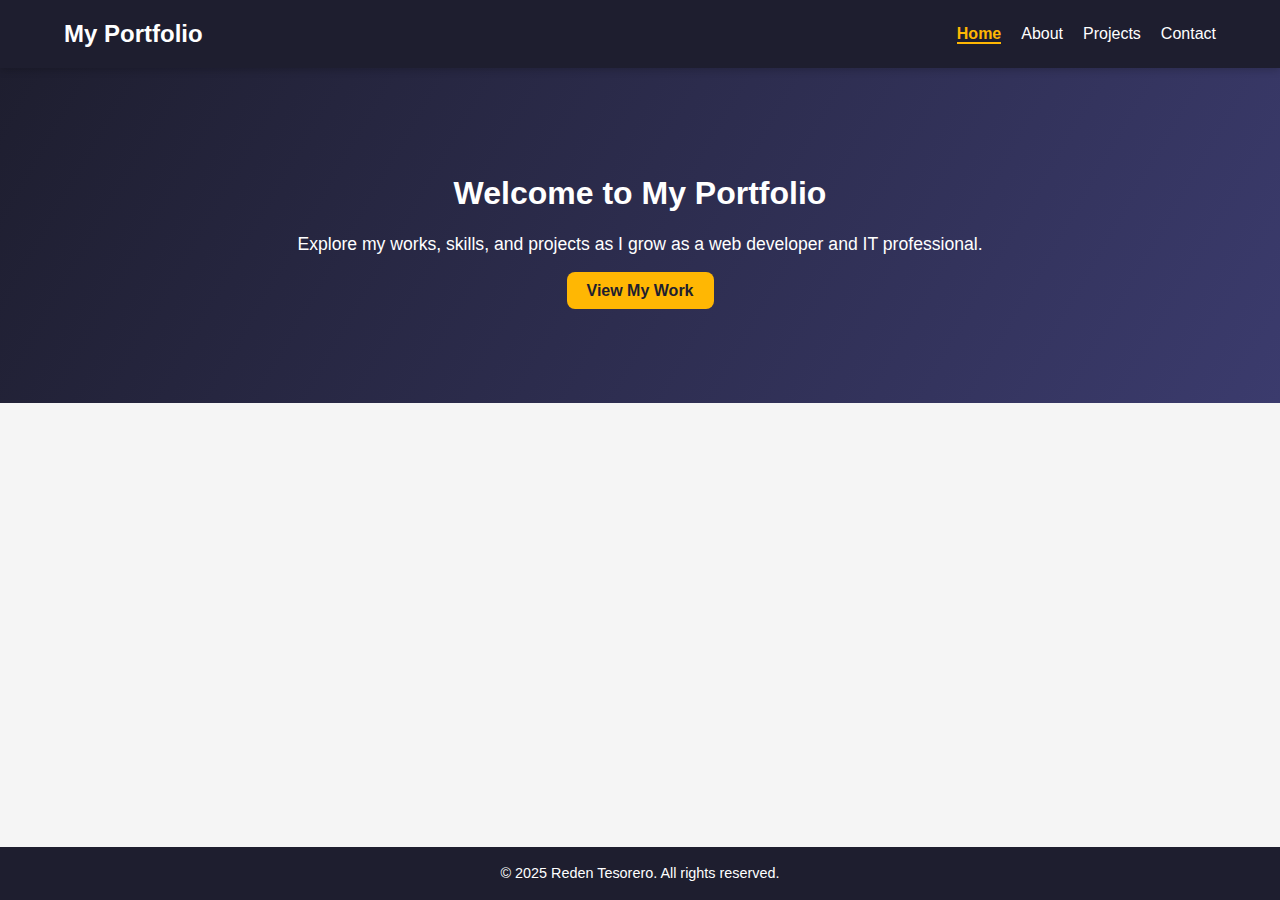
<file: index.html>
<!DOCTYPE html>
<html lang="en">
<head>
  <meta charset="UTF-8">
  <meta name="viewport" content="width=device-width, initial-scale=1.0">
  <title>Home | Reden Tesorero Portfolio</title>
  <link rel="stylesheet" href="style.css">
</head>
<body>

  <header>
    <nav class="navbar">
      <h1 class="logo">My Portfolio</h1>
      <ul class="nav-links">
        <li><a href="index.html" class="active">Home</a></li>
        <li><a href="about.html">About</a></li>
        <li><a href="projects.html">Projects</a></li>
        <li><a href="contact.html">Contact</a></li>
      </ul>
    </nav>
  </header>

  <main>
    <section class="home">
      <div class="home-content">
        <h2>Welcome to My Portfolio</h2>
        <p>Explore my works, skills, and projects as I grow as a web developer and IT professional.</p>
        <a href="projects.html" class="btn">View My Work</a>
      </div>
    </section>
  </main>

  <footer>
    <p>&copy; 2025 Reden Tesorero. All rights reserved.</p>
  </footer>

</body>
</html>
</file>
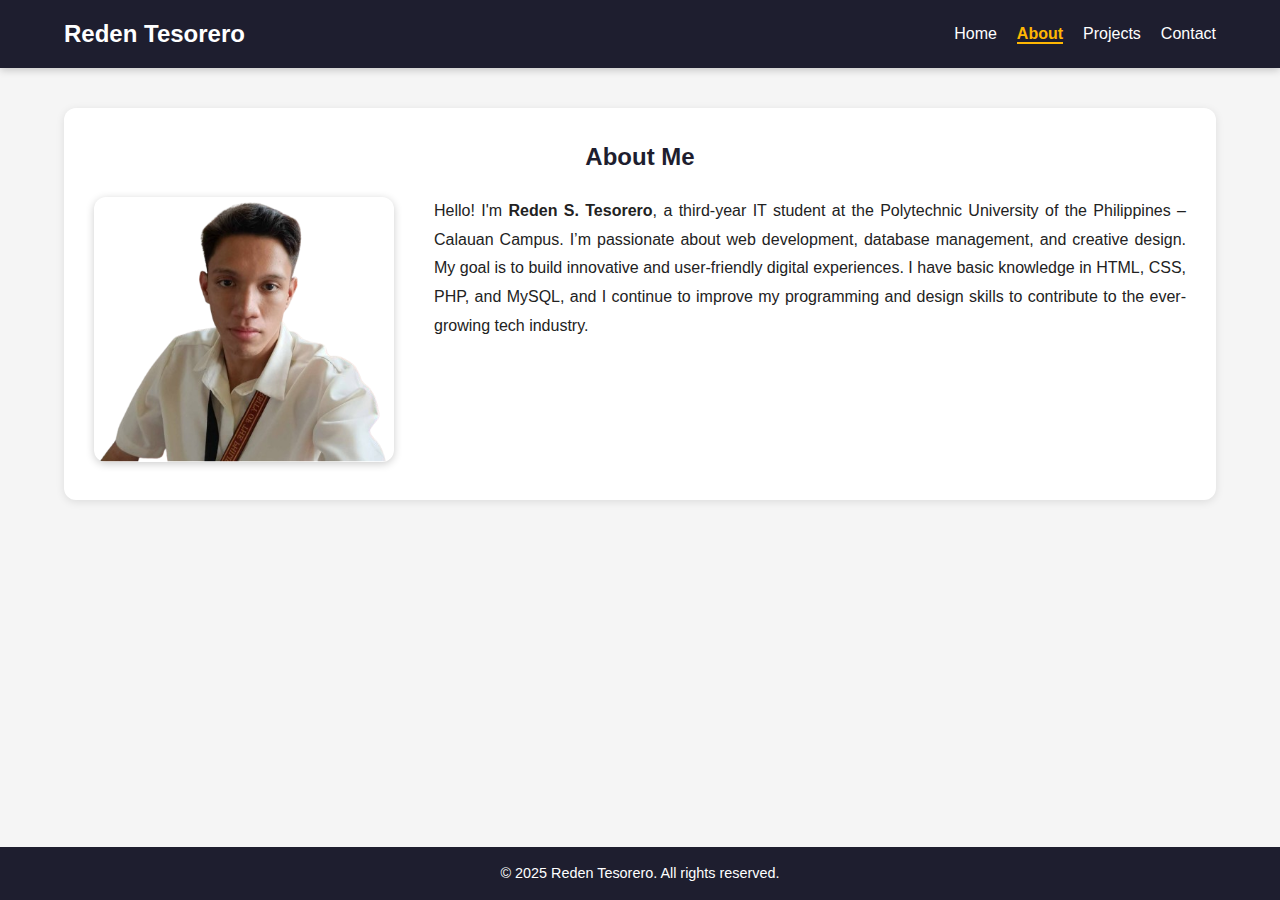
<file: about.html>
<!DOCTYPE html>
<html lang="en">
<head>
  <meta charset="UTF-8">
  <meta name="viewport" content="width=device-width, initial-scale=1.0">
  <title>About | Reden Tesorero Portfolio</title>
  <link rel="stylesheet" href="style.css">
</head>
<body>

  <header>
    <nav class="navbar">
      <h1 class="logo">Reden Tesorero</h1>
      <ul class="nav-links">
        <li><a href="index.html">Home</a></li>
        <li><a href="about.html" class="active">About</a></li>
        <li><a href="projects.html">Projects</a></li>
        <li><a href="contact.html">Contact</a></li>
      </ul>
    </nav>
  </header>

  <main>
    <section class="about">
      <h2>About Me</h2>

      <div class="about-container">
        <div class="about-image">
          <!-- Replace this with your actual image file -->
          <img src="Images/tesorero1.png" alt="Reden Tesorero Photo">
        </div>

        <div class="about-text">
          <p>Hello! I'm <strong>Reden S. Tesorero</strong>, a third-year IT student at the Polytechnic University of the Philippines – Calauan Campus. I’m passionate about web development, database management, and creative design. My goal is to build innovative and user-friendly digital experiences. 
            I have basic knowledge in HTML, CSS, PHP, and MySQL, and I continue to improve my programming and design skills to contribute to the ever-growing tech industry.</p>
        </div>
      </div>
    </section>
  </main>

  <footer>
    <p>&copy; 2025 Reden Tesorero. All rights reserved.</p>
  </footer>

</body>
</html>
</file>
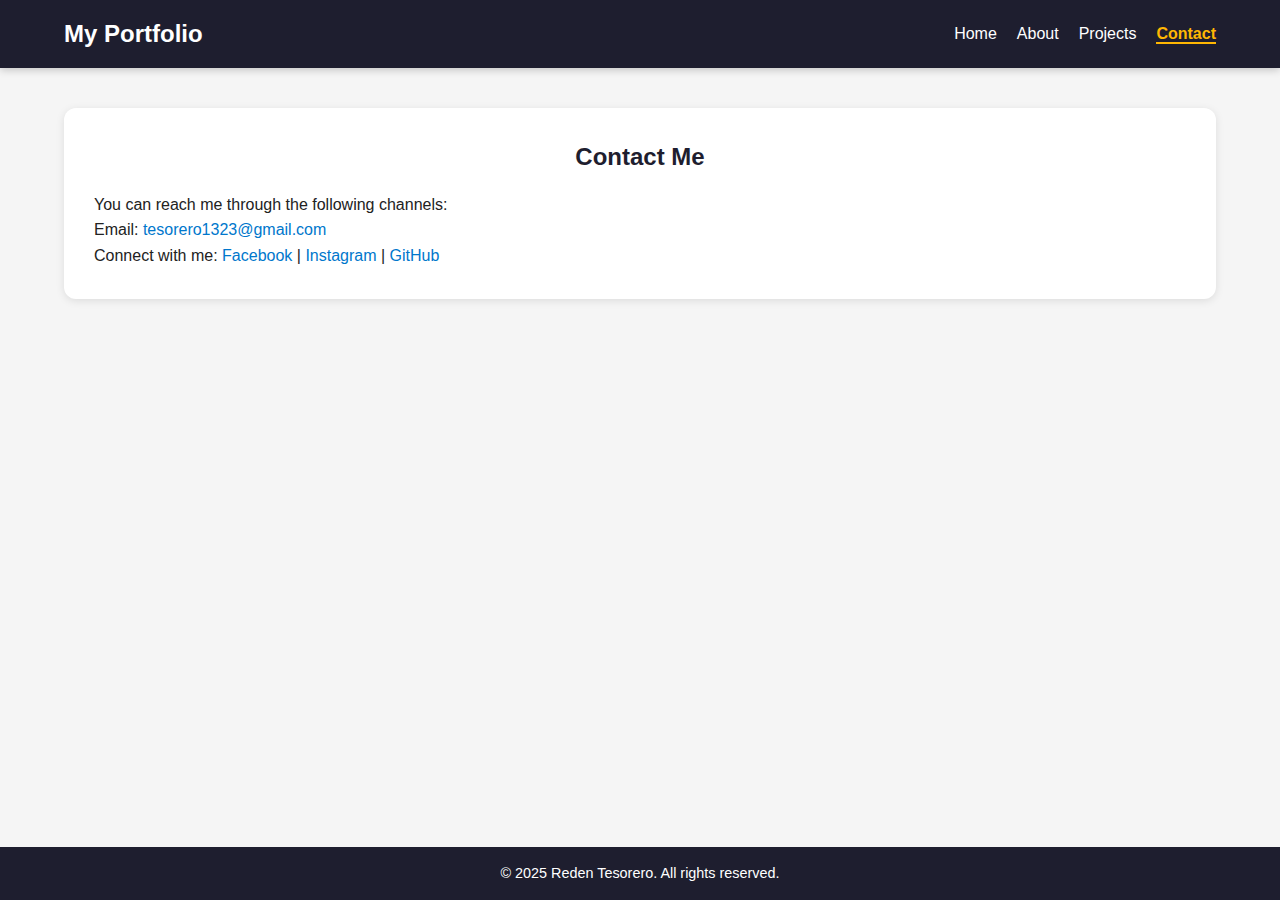
<file: contact.html>
<!DOCTYPE html>
<html lang="en">
<head>
  <meta charset="UTF-8">
  <meta name="viewport" content="width=device-width, initial-scale=1.0">
  <title>Contact | Reden Tesorero Portfolio</title>
  <link rel="stylesheet" href="style.css">
</head>
<body>

  <header>
    <nav class="navbar">
      <h1 class="logo">My Portfolio</h1>
      <ul class="nav-links">
        <li><a href="index.html">Home</a></li>
        <li><a href="about.html">About</a></li>
        <li><a href="projects.html">Projects</a></li>
        <li><a href="contact.html" class="active">Contact</a></li>
      </ul>
    </nav>
  </header>

  <main>
    <section class="contact">
      <h2>Contact Me</h2>
      <p>You can reach me through the following channels:</p>
      <p>Email: <a href="mailto:tesorero1323@gmail.com">tesorero1323@gmail.com</a></p>
      <p>Connect with me: 
        <a href="https://www.facebook.com/redennn.13">Facebook</a> | 
        <a href="https://www.instagram.com/redwxyz/">Instagram</a> | 
        <a href="https://github.com/redwxyz">GitHub</a>
      </p>
    </section>
  </main>

  <footer>
    <p>&copy; 2025 Reden Tesorero. All rights reserved.</p>
  </footer>

</body>
</html>
</file>
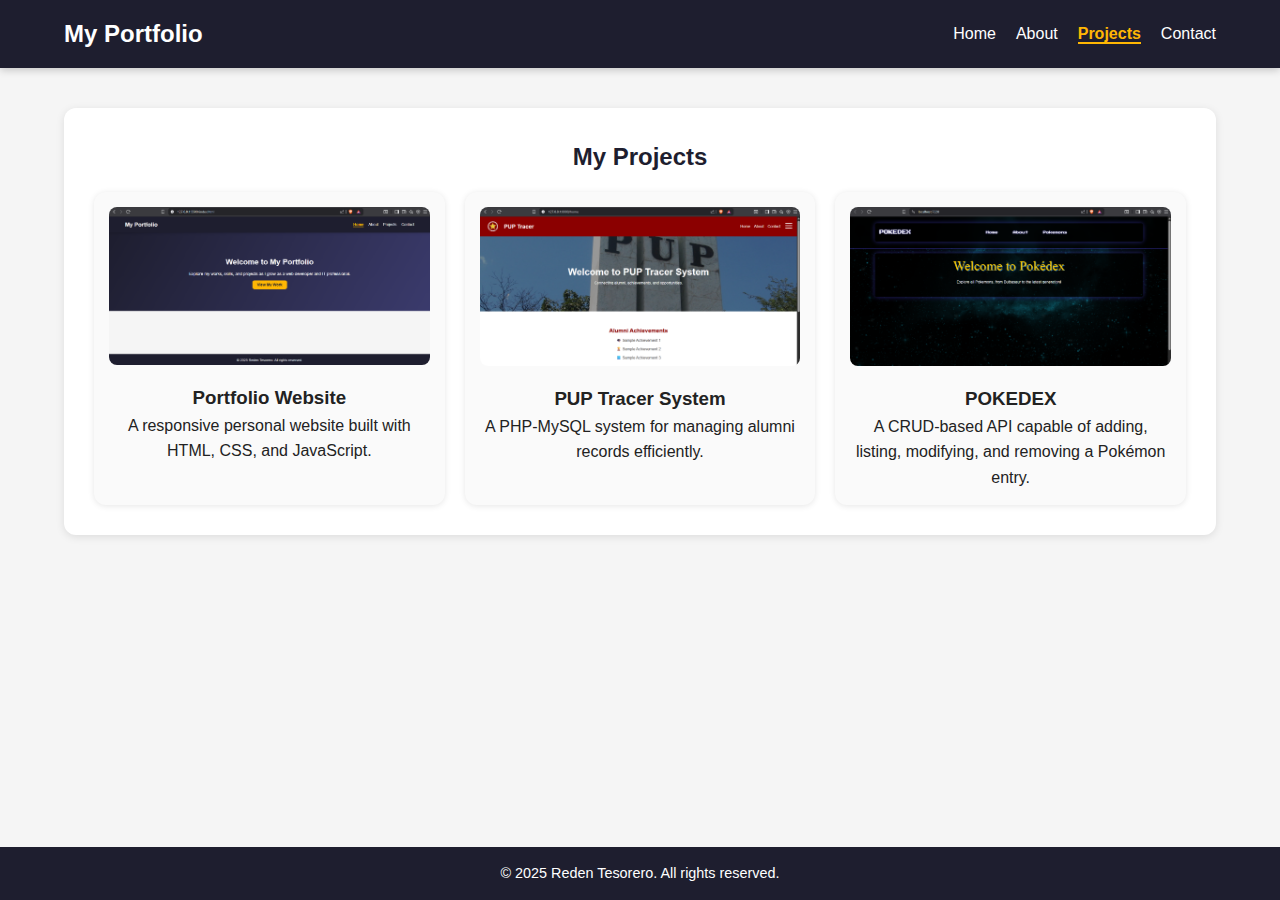
<file: projects.html>
<!DOCTYPE html>
<html lang="en">
<head>
  <meta charset="UTF-8">
  <meta name="viewport" content="width=device-width, initial-scale=1.0">
  <title>Projects | Reden Tesorero Portfolio</title>
  <link rel="stylesheet" href="style.css">
</head>
<body>

  <header>
    <nav class="navbar">
      <h1 class="logo">My Portfolio</h1>
      <ul class="nav-links">
        <li><a href="index.html">Home</a></li>
        <li><a href="about.html">About</a></li>
        <li><a href="projects.html" class="active">Projects</a></li>
        <li><a href="contact.html">Contact</a></li>
      </ul>
    </nav>
  </header>

  <main>
    <section class="projects">
      <h2>My Projects</h2>
      <div class="project-container">
        <div class="project">
          <img src="Images/portfolio.png" alt="Portfolio Website">
          <h3>Portfolio Website</h3>
          <p>A responsive personal website built with HTML, CSS, and JavaScript.</p>          
        </div>
        <div class="project">
          <img src="Images/tracer.png" alt="PUP Tracer System">
          <h3>PUP Tracer System</h3>
          <p>A PHP-MySQL system for managing alumni records efficiently.</p>
        </div>
        <div class="project">
          <img src="Images/pokedex.png" alt="POKEDEX">
          <h3>POKEDEX</h3>
          <p>A CRUD-based API capable of adding, listing, modifying, and removing a Pokémon entry.</p>
        </div>
      </div>
    </section>
  </main>

  <footer>
    <p>&copy; 2025 Reden Tesorero. All rights reserved.</p>
  </footer>

</body>
</html>
</file>
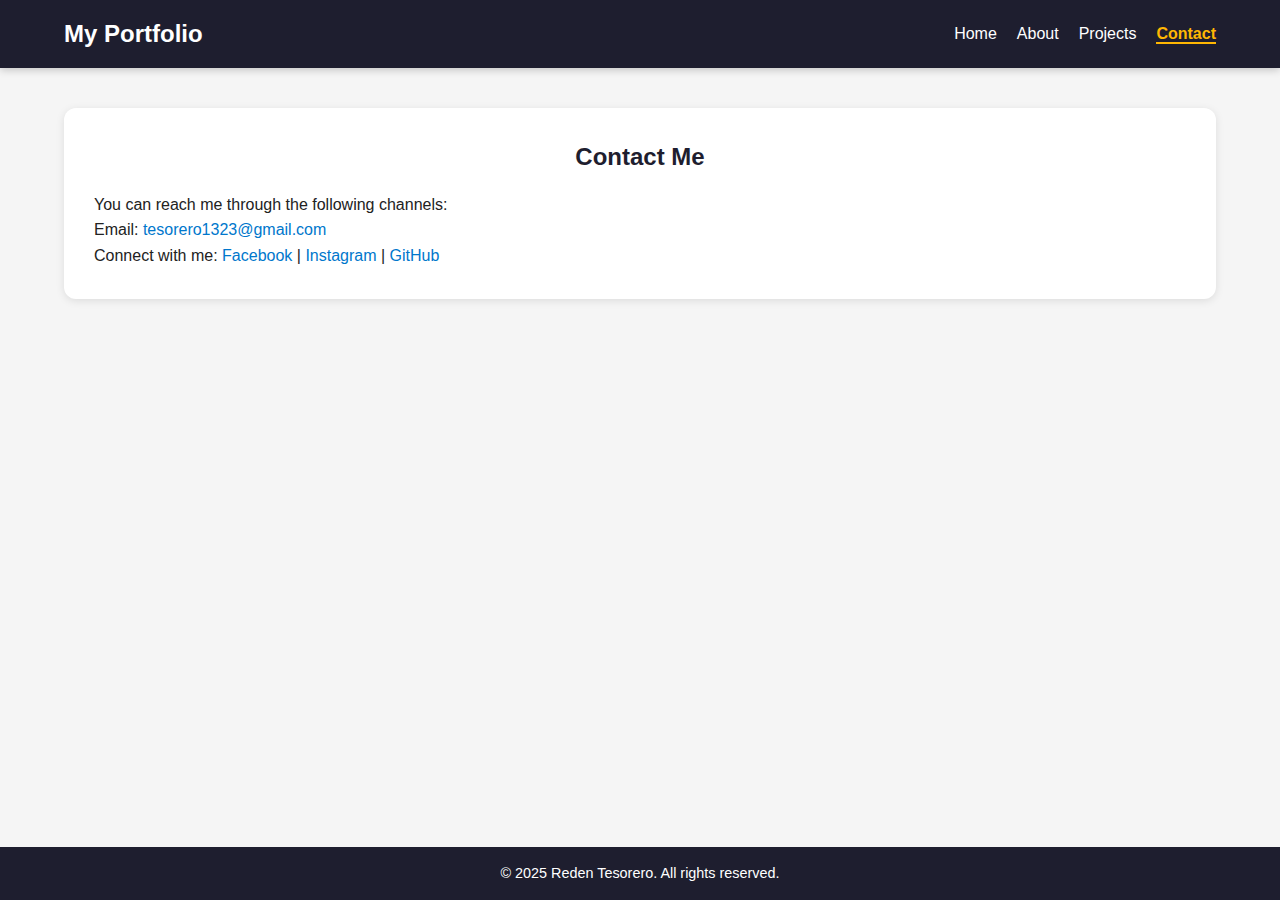
<file: Portfolio/contact.html>
<!DOCTYPE html>
<html lang="en">
<head>
  <meta charset="UTF-8">
  <meta name="viewport" content="width=device-width, initial-scale=1.0">
  <title>Contact | Reden Tesorero Portfolio</title>
  <link rel="stylesheet" href="style.css">
</head>
<body>

  <header>
    <nav class="navbar">
      <h1 class="logo">My Portfolio</h1>
      <ul class="nav-links">
        <li><a href="index.html">Home</a></li>
        <li><a href="about.html">About</a></li>
        <li><a href="projects.html">Projects</a></li>
        <li><a href="contact.html" class="active">Contact</a></li>
      </ul>
    </nav>
  </header>

  <main>
    <section class="contact">
      <h2>Contact Me</h2>
      <p>You can reach me through the following channels:</p>
      <p>Email: <a href="mailto:tesorero1323@gmail.com">tesorero1323@gmail.com</a></p>
      <p>Connect with me: 
        <a href="https://www.facebook.com/redennn.13">Facebook</a> | 
        <a href="https://www.instagram.com/redwxyz/">Instagram</a> | 
        <a href="#">GitHub</a>
      </p>
    </section>
  </main>

  <footer>
    <p>&copy; 2025 Reden Tesorero. All rights reserved.</p>
  </footer>

</body>
</html>
</file>
<file: style.css>
/* Global Styles */
* {
  margin: 0;
  padding: 0;
  box-sizing: border-box;
}

/* Make footer stay at the bottom */
html, body {
  height: 100%;
}

body {
  font-family: 'Poppins', sans-serif;
  line-height: 1.6;
  color: #222;
  background-color: #f5f5f5;
  display: flex;
  flex-direction: column;
  scroll-behavior: smooth; /* Enables smooth scrolling */
}

/* Header / Navigation */
header {
  background-color: #1e1e2f;
  color: #fff;
  position: sticky;
  top: 0;
  z-index: 1000;
  box-shadow: 0 2px 8px rgba(0,0,0,0.2);
}

.navbar {
  display: flex;
  justify-content: space-between;
  align-items: center;
  width: 90%;
  margin: auto;
  padding: 15px 0;
}

.logo {
  font-size: 1.5rem;
  font-weight: bold;
}

.nav-links {
  list-style: none;
  display: flex;
  gap: 20px;
}

.nav-links a {
  color: #fff;
  text-decoration: none;
  transition: 0.3s;
}

.nav-links a:hover {
  color: #ffb703;
}

/* Active Navigation Link */
.nav-links a.active {
  color: #ffb703;
  font-weight: bold;
  border-bottom: 2px solid #ffb703;
}

/* Main area */
main {
  flex: 1;
}

/* Home Section */
.home {
  background: linear-gradient(120deg, #1e1e2f, #3b3b6d);
  color: #fff;
  text-align: center;
  padding: 100px 20px;
}

.home-content h2 {
  font-size: 2rem;
  margin-bottom: 10px;
}

.home-content p {
  font-size: 1.1rem;
  margin-bottom: 20px;
}

.btn {
  background-color: #ffb703;
  color: #1e1e2f;
  padding: 10px 20px;
  border-radius: 8px;
  text-decoration: none;
  font-weight: bold;
  transition: 0.3s;
}

.btn:hover {
  background-color: #ffa500;
}

/* About, Projects, Contact Sections */
.about, .projects, .contact {
  width: 90%;
  margin: 40px auto;
  background-color: #fff;
  padding: 30px;
  border-radius: 12px;
  box-shadow: 0 2px 8px rgba(0,0,0,0.1);
}

.about h2, .projects h2, .contact h2 {
  color: #1e1e2f;
  margin-bottom: 15px;
  text-align: center;
}

/* ✅ Updated About Section with Image Beside Text */
.about-container {
  display: flex;
  align-items: flex-start;
  justify-content: center;
  gap: 40px;
  flex-wrap: nowrap;
  margin-top: 20px;
}

.about-image {
  flex: 0 0 300px;
}

.about-image img {
  width: 100%;
  height: auto;
  border-radius: 12px;
  box-shadow: 0 2px 8px rgba(0,0,0,0.2);
  object-fit: cover;
}

.about-text {
  flex: 1;
  text-align: justify;
  line-height: 1.8;
}

/* Projects Section */
.project-container {
  display: grid;
  grid-template-columns: repeat(auto-fit, minmax(250px, 1fr));
  gap: 20px;
}

.project {
  background: #fafafa;
  border-radius: 12px;
  padding: 15px;
  text-align: center;
  box-shadow: 0 1px 6px rgba(0,0,0,0.1);
}

.project img {
  width: 100%;
  border-radius: 8px;
  margin-bottom: 10px;
}

.project a {
  display: inline-block;
  margin-top: 8px;
  color: #0077cc;
  text-decoration: none;
}

.project a:hover {
  color: #005fa3;
}

/* Contact Section */
.contact a {
  color: #0077cc;
  text-decoration: none;
}

.contact a:hover {
  text-decoration: underline;
}

/* Footer */
footer {
  text-align: center;
  padding: 15px;
  background-color: #1e1e2f;
  color: #fff;
  font-size: 0.9rem;
  margin-top: auto;
}

/* Responsive Design */
@media (max-width: 768px) {
  .navbar {
    flex-direction: column;
  }

  .nav-links {
    flex-direction: column;
    align-items: center;
  }

  .home-content h2 {
    font-size: 1.5rem;
  }

  /* Responsive About Section */
  .about-container {
    flex-direction: column;
    align-items: center;
    text-align: center;
  }

  .about-text {
    text-align: center;
  }

  .about-image {
    flex: none;
    width: 70%;
    margin-bottom: 20px;
  }
}
</file>
<file: Portfolio/style.css>
/* Global Styles */
* {
  margin: 0;
  padding: 0;
  box-sizing: border-box;
}

/* Make footer stay at the bottom */
html, body {
  height: 100%;
}

body {
  font-family: 'Poppins', sans-serif;
  line-height: 1.6;
  color: #222;
  background-color: #f5f5f5;
  display: flex;
  flex-direction: column;
  scroll-behavior: smooth; /* Enables smooth scrolling */
}

/* Header / Navigation */
header {
  background-color: #1e1e2f;
  color: #fff;
  position: sticky;
  top: 0;
  z-index: 1000;
  box-shadow: 0 2px 8px rgba(0,0,0,0.2);
}

.navbar {
  display: flex;
  justify-content: space-between;
  align-items: center;
  width: 90%;
  margin: auto;
  padding: 15px 0;
}

.logo {
  font-size: 1.5rem;
  font-weight: bold;
}

.nav-links {
  list-style: none;
  display: flex;
  gap: 20px;
}

.nav-links a {
  color: #fff;
  text-decoration: none;
  transition: 0.3s;
}

.nav-links a:hover {
  color: #ffb703;
}

/* Active Navigation Link */
.nav-links a.active {
  color: #ffb703;
  font-weight: bold;
  border-bottom: 2px solid #ffb703;
}

/* Main area */
main {
  flex: 1;
}

/* Home Section */
.home {
  background: linear-gradient(120deg, #1e1e2f, #3b3b6d);
  color: #fff;
  text-align: center;
  padding: 100px 20px;
}

.home-content h2 {
  font-size: 2rem;
  margin-bottom: 10px;
}

.home-content p {
  font-size: 1.1rem;
  margin-bottom: 20px;
}

.btn {
  background-color: #ffb703;
  color: #1e1e2f;
  padding: 10px 20px;
  border-radius: 8px;
  text-decoration: none;
  font-weight: bold;
  transition: 0.3s;
}

.btn:hover {
  background-color: #ffa500;
}

/* About, Projects, Contact Sections */
.about, .projects, .contact {
  width: 90%;
  margin: 40px auto;
  background-color: #fff;
  padding: 30px;
  border-radius: 12px;
  box-shadow: 0 2px 8px rgba(0,0,0,0.1);
}

.about h2, .projects h2, .contact h2 {
  color: #1e1e2f;
  margin-bottom: 15px;
  text-align: center;
}

/* ✅ Updated About Section with Image Beside Text */
.about-container {
  display: flex;
  align-items: flex-start;
  justify-content: center;
  gap: 40px;
  flex-wrap: nowrap;
  margin-top: 20px;
}

.about-image {
  flex: 0 0 300px;
}

.about-image img {
  width: 100%;
  height: auto;
  border-radius: 12px;
  box-shadow: 0 2px 8px rgba(0,0,0,0.2);
  object-fit: cover;
}

.about-text {
  flex: 1;
  text-align: justify;
  line-height: 1.8;
}

/* Projects Section */
.project-container {
  display: grid;
  grid-template-columns: repeat(auto-fit, minmax(250px, 1fr));
  gap: 20px;
}

.project {
  background: #fafafa;
  border-radius: 12px;
  padding: 15px;
  text-align: center;
  box-shadow: 0 1px 6px rgba(0,0,0,0.1);
}

.project img {
  width: 100%;
  border-radius: 8px;
  margin-bottom: 10px;
}

.project a {
  display: inline-block;
  margin-top: 8px;
  color: #0077cc;
  text-decoration: none;
}

.project a:hover {
  color: #005fa3;
}

/* Contact Section */
.contact a {
  color: #0077cc;
  text-decoration: none;
}

.contact a:hover {
  text-decoration: underline;
}

/* Footer */
footer {
  text-align: center;
  padding: 15px;
  background-color: #1e1e2f;
  color: #fff;
  font-size: 0.9rem;
  margin-top: auto;
}

/* Responsive Design */
@media (max-width: 768px) {
  .navbar {
    flex-direction: column;
  }

  .nav-links {
    flex-direction: column;
    align-items: center;
  }

  .home-content h2 {
    font-size: 1.5rem;
  }

  /* Responsive About Section */
  .about-container {
    flex-direction: column;
    align-items: center;
    text-align: center;
  }

  .about-text {
    text-align: center;
  }

  .about-image {
    flex: none;
    width: 70%;
    margin-bottom: 20px;
  }
}
</file>
